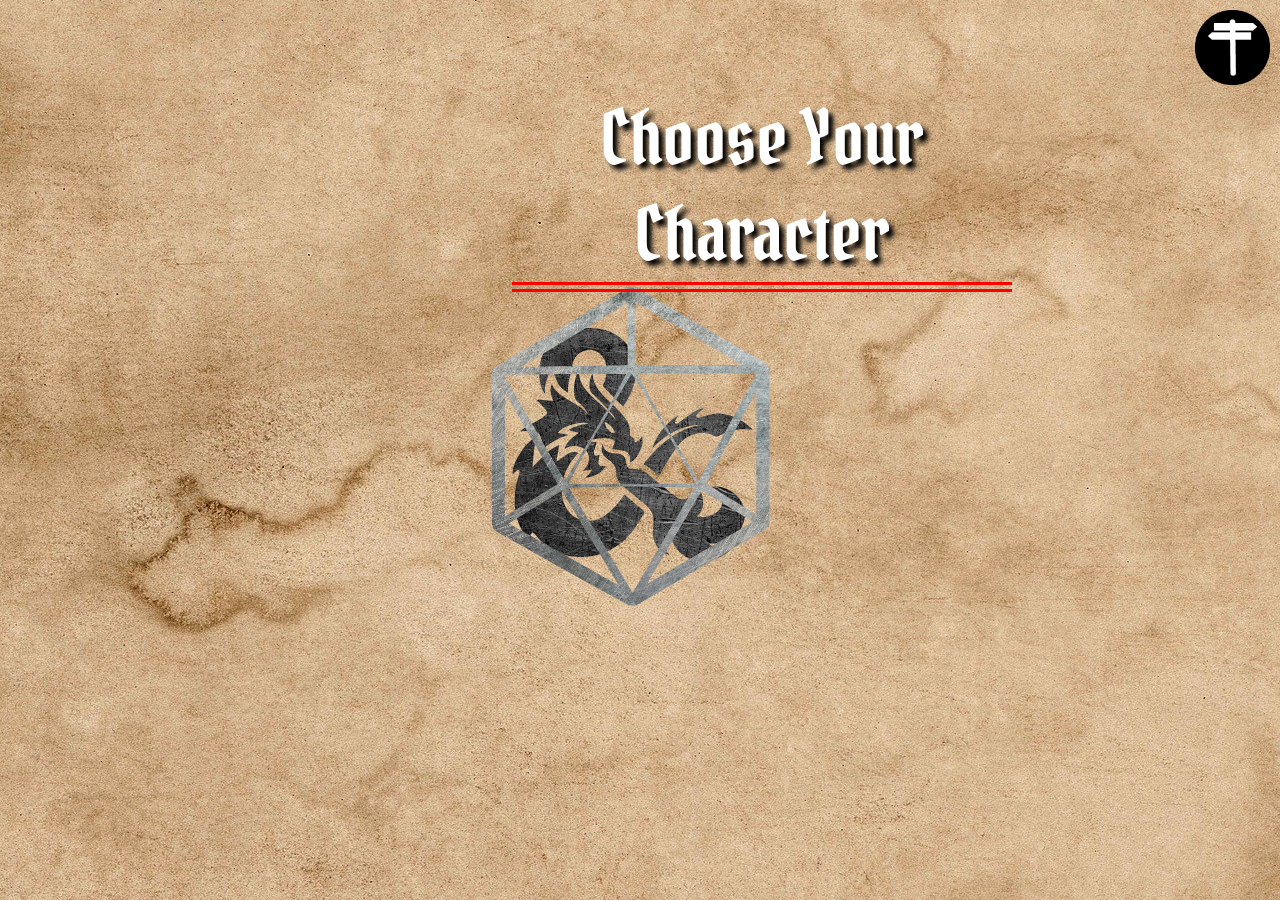
<file: index.html>
<!DOCTYPE html>
<html lang="en">
  <head>
    <link rel="stylesheet" href="Navigation.css">
    <link rel="stylesheet" href="MainStyles.css">
    <link rel="preconnect" href="https://fonts.gstatic.com">
    <link href="https://fonts.googleapis.com/css2?family=Tangerine:wght@700&display=swap" rel="stylesheet">
    <title>Digital Character Sheets</title>
  </head>

    <body>
        
        <div class="nav-menu">
            <img src="Assets/mapicon.png" width="75px">
            <div class="sub-nav-menu">
                <ul>
                    <li><a href="Main.html">Home</a></li>
                    <li><a href="Theodora.html">Theodora</a></li>
                    <li><a href="Ulong.html">Ulong</a></li>
                </ul>
            </div>
        </div>


        <main>
        <div class="more">
            <span>Choose Your Character</span>
            <div class="box">
            <ul>
                <li><a href="Theodora.html"><img src="Assets/BurpaHeadshot.png">Theodora</a></li>
                <li><a href="Ulong.html"><img src="Assets/UlongHeadshot.png">Ulong</a></li>
            </ul>
            </div>
        </div>
        </main>
    </body>
</html>
</file>
<file: Navigation.css>
.nav-menu {
    position: absolute;
    box-sizing: border-box;
    height: fit-content;
    width:300px;
    top:10px;
    right:10px;
    text-align: right;
    justify-items:center;
  }
.sub-nav-menu {
    visibility: hidden;
    position: absolute;
    box-sizing:content-box;
    left:-1px;
    opacity:0;
    height: fit-content;
    width: 302px;
    transition: opacity 2s ease;
    z-index:10;
}
.nav-menu:hover .sub-nav-menu {
    visibility: visible;
    border-radius: 50px;
    opacity:1;
    background-color: rgba(0, 0, 0, .6);
}
.nav-menu:hover{
    border:none;
    transition: border 1s ease;
}
.sub-nav-menu li{
    list-style:none;
    display:flex;
    justify-items:center;
    vertical-align:center;
    transition: transform .5s;
}
.sub-nav-menu li:hover{
      transform: scale(1.1);
}
.sub-nav-menu a{
    display:flex;
    font-size:36pt;
    color:white;
    text-decoration:none;
    align-items:center;
}
.sub-nav-menu a:hover{
    color:red;
}
</file>
<file: MainStyles.css>
@import url('https://fonts.googleapis.com/css2?family=Pirata+One&display=swap');

body{
    margin:0 auto;
    background-image:url("/Assets/dndlogo.png"), url("Assets/parchment1.jpg");
    background-attachment: fixed;
    background-repeat: no-repeat;
    background-position: center;
  }
.more {
    position: absolute;
    height: fit-content;
    width:500px;
    top:10%;
    left:40%;
    border-bottom: red 10px double;
    text-align:center;
    justify-items:center;
  }
.more span{
    font-size:56pt;
    font-family: 'Pirata One', cursive;
    color:white;
    text-shadow: 5px 5px 5px black;
}
.box {
    visibility: hidden;
    position: absolute;
    box-sizing:content-box;
    left:-1px;
    opacity:0;
    height: fit-content;
    width: 502px;
    transition: opacity 3s ease;
}
.more:hover .box {
    visibility: visible;
    border:red 10px solid;
    border-radius: 50px;
    opacity:1;
    background-color: rgba(0, 0, 0, .2);
}
.more:hover{
    border:none;
    transition: border 1s ease;
}
.box li{
    list-style:none;
    display:flex;
    justify-items:center;
    vertical-align:center;
    transition: transform .5s;
}
.box li:hover{
      transform: scale(1.1);
}
.box a{
    display:flex;
    font-size:36pt;
    color:white;
    text-decoration:none;
    align-items:center;
    
}
.box img{
    padding:20px;
}
</file>
